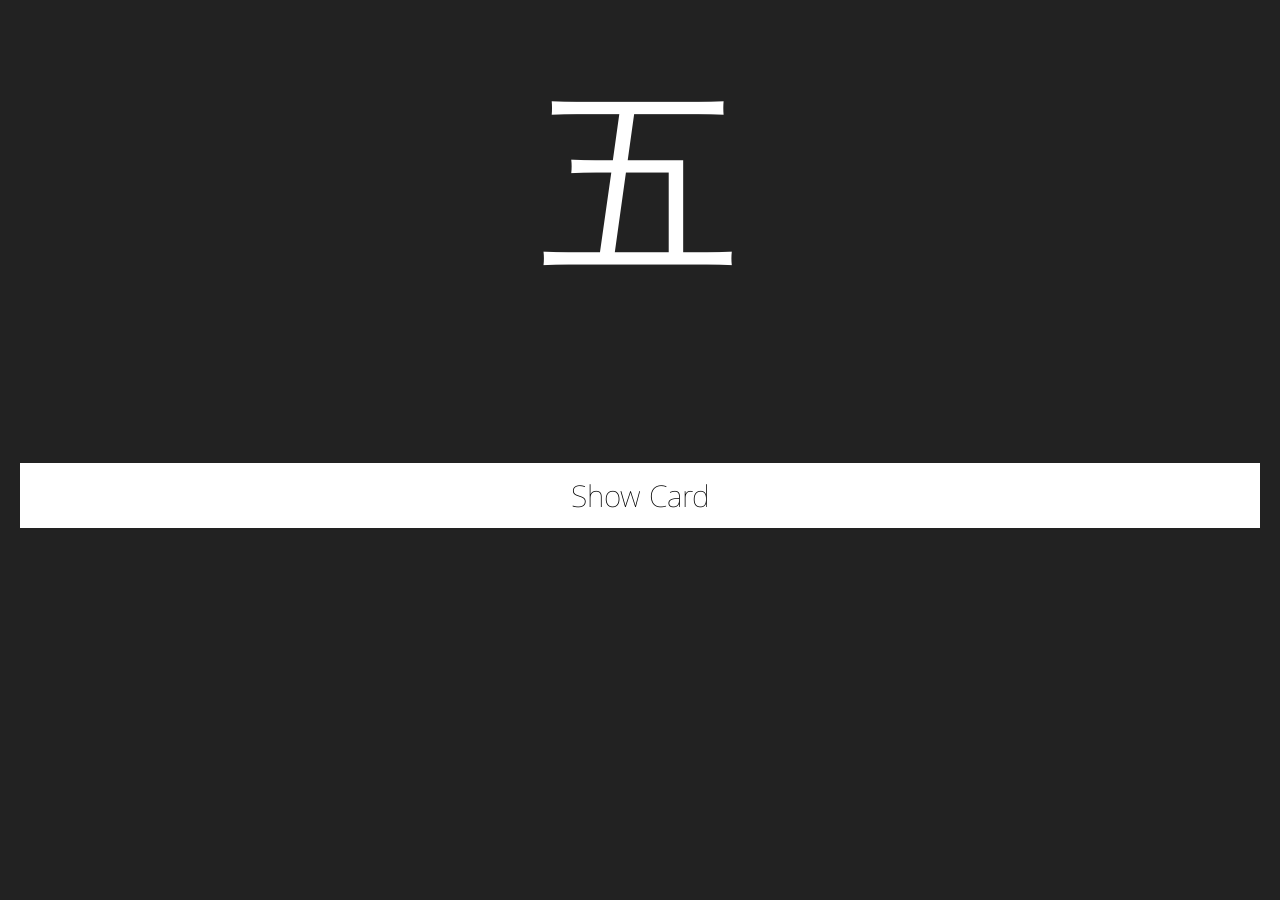
<file: index.html>
<!DOCTYPE html>
<html>
<head>
    <meta charset="UTF-8" />
    <title>Homepage</title>

    <!-- The CSS stuff idk -->
    <link rel="stylesheet" href="style.css">
    <link rel="stylesheet" href="https://fonts.googleapis.com/css2?family=Roboto:wght@300&display=swap" />
    <link rel="stylesheet" href="https://fonts.googleapis.com/css2?family=Cascadia+Code:wght@200&display=swap">
    <link rel="stylesheet" href="https://fonts.googleapis.com/css2?family=Open+Sans:wght@300&display=swap">
    <link rel="stylesheet" href="https://fonts.googleapis.com/css2?family=Noto+Sans:wght@300&display=swap">

</head>
<body>
    <div class ="flashcard">
     
        <div id="kanji" class="kanji">
            
        </div>
        <div class = "back hidden">
            <div class="meaning">
                ㅤ
            </div>
            <div class="reading">
                ㅤ
            </div>
            <div class="note">
                ㅤ
            </div>
        </div>
            <br>
        <div id="flip-button" class="solid-button">
            Show Card
        </div>
        <div id="again-button" class="solid-button hidden">
            Again
        </div>
    </div>
        
    <script src="script.js"></script>
</body>


<style>
    body {
        text-align: center;
    }
    .subtext {
            font-size: 30px;
            margin: 20px 0;
        }
    
</style>


<!--
<script>

const level_0 = [
 {kanji: "一", meaning: "One", reading: "いち (Ichi)"},
 {kanji: "二", meaning: "Two", reading: "に (Ni)"},
 {kanji: "三", meaning: "Three", reading: "さん (San)"},
 {kanji: "四", meaning: "Four", reading: "よん (Yon), し (Shi)"},
 {kanji: "五", meaning: "Five", reading: "ご (Go)"},
 {kanji: "六", meaning: "Six", reading: "ろく (Roku)"},
 {kanji: "七", meaning: "Seven", reading: "しち (Shichi), なな (Nana)"},
 {kanji: "八", meaning: "Eight", reading: "はち (Hachi)"},
 {kanji: "九", meaning: "Nine", reading: "く (Ku), きゅう (Kyuu)"},
 {kanji: "十", meaning: "Ten", reading: "じゅう (Juu)"},
 
 {kanji: "山", meaning: "Mountain", reading: "Kun: やま (Yama), On: サン (San)"},
 {kanji: "人", meaning: "Person", reading: "Kun: ひと (Hito), On: ジン (Jin)"},
 {kanji: "女", meaning: "Woman", reading: "Kun: おんな (Onna), On: ジョ (Jo)"},
 {kanji: "田", meaning: "Rice Field", reading: "Kun: た (Ta), On: デン (Den)"},
 {kanji: "木", meaning: "Tree", reading: "Kun: き (Ki), On: モク (Moku)"},
 {kanji: "大", meaning: "Big", reading: "Kun: おお (Oo), On: タイ (Tai)"},



]

const pick = arr => arr[Math.floor(Math.random() * arr.length)];

let current = 0;

document.querySelector(".solid-button").addEventListener("click", () => {
    const randomIndex = Math.floor(Math.random() * level_0.length);
    const result = level_0[randomIndex];

  document.querySelector(".kanji").textContent = result.kanji;
  document.querySelector(".meaning").textContent = result.meaning;
  document.querySelector(".reading").textContent = result.reading;
});

</script>
-->
</file>
<file: style.css>
body {
    font-family: 'Noto Sans';
    font-weight: 300;
    font-size: 30px; 
    background-color: #222222; 
    color: #ffffff; 
    margin: 0;
    padding: 20px;
}

p {
    margin: 30px 0;
}

h1 {
    color: #fffefe;
    font-family: 'Noto Sans', sans-serif;
    margin-top: 20px;   /* space from the top of the page */
    margin-bottom: 20px; /* space below heading */
}

.solid-button {
    text-decoration: none;
    padding: 12px 20px;
    font-family: 'Noto Sans', sans-serif;
    font-size: 30px;
    font-weight: 1;
    color: #000000;
    background-color: #ffffff;
    border-radius: 0px;
    border: none;
    cursor: pointer; 
    transition: background-color 0.3s ease, transform 0.1s ease;
    user-select: none;
    top: 500px;

}

.solid-button:hover {
    background-color: #c5c5c5; 
    color: #000000;
    font-weight: '100';
}

.solid-button:active {
    transform: scale(0.99); 
}


.neo-button {
    text-decoration: none;
    padding: 12px 20px;
    font-family: 'Open Sans', sans-serif;
    font-size: 18px;
    color: #ffffff;
    border-radius: 0px;
    border: none;
    cursor: pointer;
    background: linear-gradient(90deg, #2b7b44, #204068);
    transition: background 0.3s ease, transform 0.1s ease;
}

.neo-button:hover {
    background: linear-gradient(90deg, #3ca85a, #30527f);
}

.neo-button:active {
    transform: scale(0.95);
}

.simple-button {
    display: inline-block;
    padding: 10px 15px;
    font-size: 18px;
    color: #9fffca;
    text-decoration: none;
    border-bottom: 2px solid transparent;
    transition: color 0.3s ease, border-color 0.3s ease;
}
.simple-button:hover {
    color: #ffffff;
    border-bottom: 2px solid #ffffff;
}
.simple-button:active {
    color: #ffffff; 
    border-bottom: 2px solid #ffffff; 
}
.kanji {
            font-size: 200px;
            margin: 20px 0;
}


.back {
    height: 80px;
}
.back.hidden {
    visibility: hidden;
    display: block;
}
.solid-button.hidden {
    display: none;
}



.hidden {
    display: none;
}

footer {
    position: fixed; 
    left: 0;
    bottom: 0;
    width: 100%;
    background-color: rgb(62, 62, 62); 
    color: #ffffff; 
    text-align: center; 
    padding: 0px 0; 
    font-size: 16px; 
    line-height: 1;
    box-shadow: 0 -1px 5px rgba(0, 0, 0, 0.2); 
}
</file>
